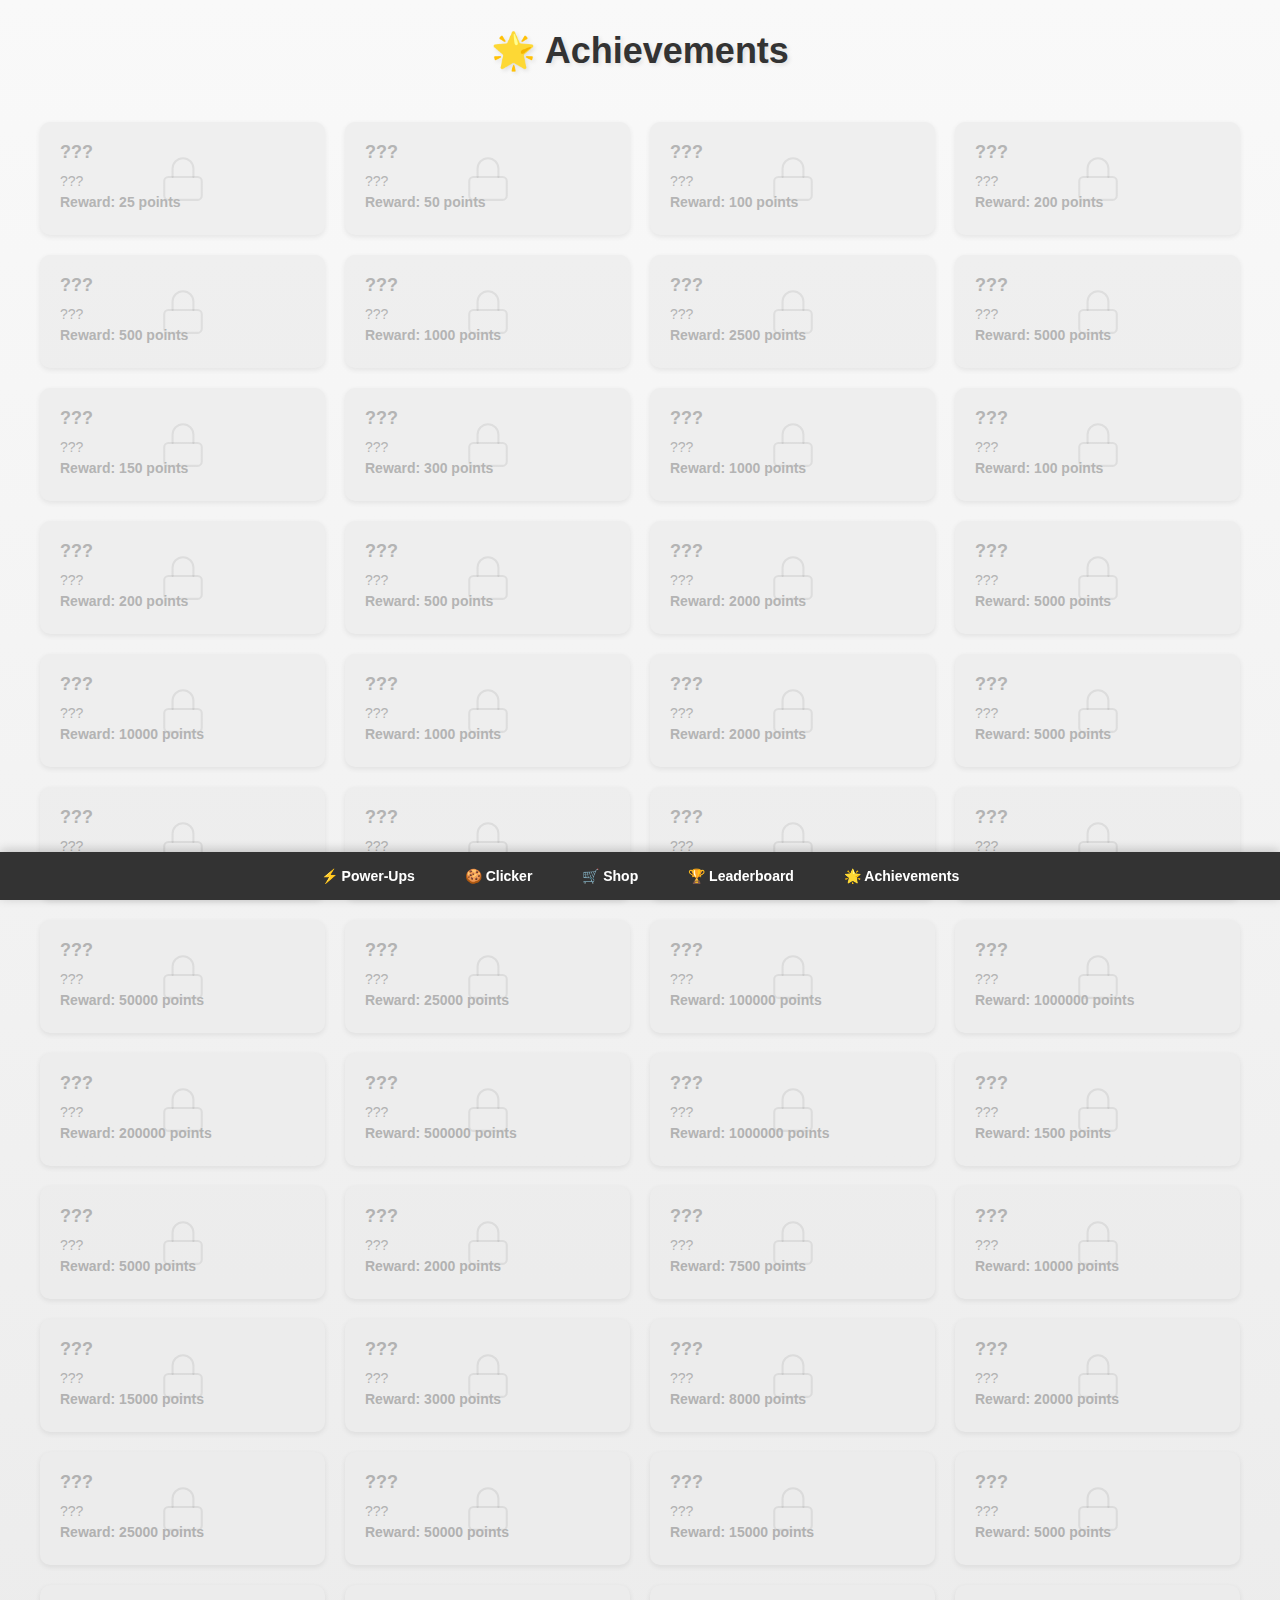
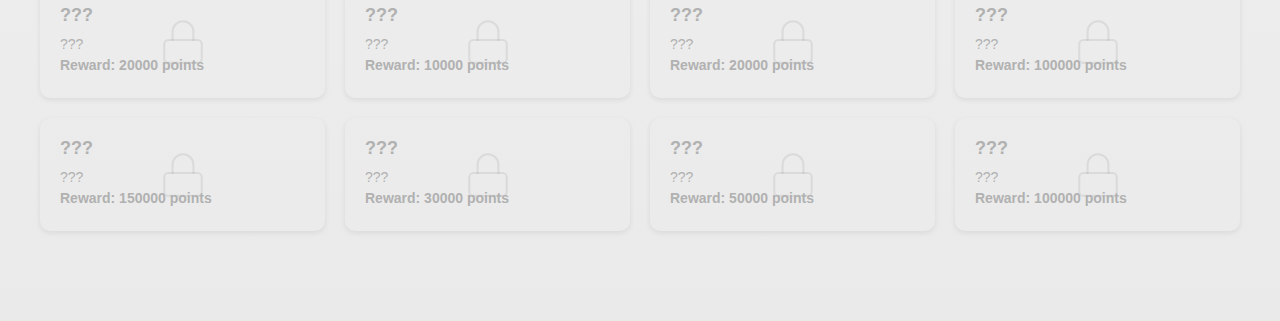
<file: achievements.html>
<!DOCTYPE html>
<html lang="en">
<head>
    <meta charset="UTF-8">
    <meta name="viewport" content="width=device-width, initial-scale=1.0">
    <title>Achievements</title>
    <link rel="stylesheet" href="style.css">
    <link rel="stylesheet" href="achievements.css">
</head>
<body>
    <h1>🌟 Achievements</h1>
    <!-- Minimal container for rendering achievements -->
    <div id="achievementsContainer"></div>

    <div class="navbar">
        <a href="powerUps.html">⚡ Power-Ups</a>
        <a href="index.html">🍪 Clicker</a>
        <a href="shop.html">🛒 Shop</a>
        <a href="leaderBoard.html">🏆 Leaderboard</a>
        <a href="achievements.html">🌟 Achievements</a>
    </div>

    <script src="audioHelper.js"></script>
    <script src="achievements.js"></script>
</body>
</html>
</file>
<file: style.css>
:root {
    --primary-color: #333;
    --secondary-color: #575757;
    --bg-color: #f9f9f9;
    --accent-color: #fff;
    --text-color: #333;
    --border-color: #ccc;
    --shadow-color: rgba(0, 0, 0, 0.1);
    --font-family: 'Segoe UI', Tahoma, Geneva, Verdana, sans-serif;
    --transition-speed: 0.3s;
    --hover-color: #f0f0f0;
    --button-bg: #f0f0f0;
    --button-hover: #e0e0e0;
}

/* General Page Styling */
body {
    font-family: var(--font-family);
    margin: 0;
    padding: 0;
    background: linear-gradient(to bottom, var(--bg-color), #eaeaea);
    padding-bottom: 70px; /* Space for the navbar */
    color: var(--primary-color);
}

/* Apply theme colors */
body {
    background-color: var(--bg-color);
    color: var(--text-color);
}

/* Points Display */
#points {
    display: flex;
    position: relative;
    text-align: left;
    justify-content: space-between;
    align-items: center;
    padding: 10px 20px;
    font-size: 1.1em;
}

/* Cookie Container */
#cookie {
    display: flex;
    justify-content: center;
    align-items: center;
    position: relative;
    background-color: var(--accent-color);
    padding: 20px;
    margin: 20px auto;
    max-width: 400px;
    box-shadow: 0 4px 8px var(--shadow-color);
    border-radius: 10px;
}

/* Cookie Image */
#cookie img {
    display: inline-block;
    border-radius: 72px;
    width: 150px;
    height: auto;
    transition: transform 0.2s ease;
}

#cookie img:hover {
    transform: scale(1.05);
}

/* Pulse animation for cookie click feedback */
@keyframes pulse {
    0% { transform: scale(1); }
    50% { transform: scale(1.1); }
    100% { transform: scale(1); }
}

#cookie img:active {
    animation: pulse 0.4s ease;
}

/* AutoClicker and Cursor Upgrade Elements */
#autoClicker, #CurserUpgrade {
    text-align: left;
    border: 2px solid var(--primary-color);
    margin-right: 10%;
    padding: 10px;
    cursor: pointer;
    display: inline-block;
    background-color: #f0f0f0;
    transition: background-color var(--transition-speed) ease, transform var(--transition-speed) ease;
}

#autoClicker:hover, #CurserUpgrade:hover {
    background-color: #e0e0e0;
    transform: scale(1.02);
}

/* Responsive adjustments for AutoClicker and Cursor Upgrade */
@media (max-width: 768px) {
    #autoClicker, #CurserUpgrade {
        margin-right: 5%;
        font-size: 14px;
    }
}

@media (min-width: 1024px) {
    #autoClicker, #CurserUpgrade {
        margin-right: 15%;
        font-size: 16px;
    }
}

/* Updated Navigation Bar */
.navbar {
    display: flex;
    justify-content: center;
    align-items: center;
    gap: 20px;
    position: fixed;
    bottom: 0;
    width: 100%;
    background-color: #333;
    padding: 15px 0;
    box-shadow: 0 -2px 10px rgba(0, 0, 0, 0.2);
}

.nav-link {
    color: white;
    text-decoration: none;
    padding: 8px 16px;
    border-radius: 20px;
    font-weight: 500;
    transition: all 0.3s ease;
}

.nav-link:hover {
    background-color: #555;
    transform: translateY(-2px);
}

.nav-link.active {
    background-color: #555;
}

/* Mobile-friendly navbar */
.navbar {
    padding: 8px 0;
    background-color: var(--primary-color);
}

.navbar a {
    color: #fff;
    text-decoration: none;
    padding: 8px 15px;
    font-weight: bold;
    transition: background-color var(--transition-speed) ease, transform var(--transition-speed) ease;
    border-radius: 5px;
    font-size: 14px;
}

.navbar a:hover {
    background-color: var(--secondary-color);
    transform: translateY(-2px) scale(1.02);
}

/* Responsive adjustments for Points and Navbar */
@media (max-width: 480px) {
    body {
        padding-bottom: 60px;
    }

    #points {
        flex-direction: column;
        align-items: flex-start;
        padding: 8px 15px;
        font-size: 16px;
    }

    #cookie {
        padding: 15px;
        margin: 15px auto;
    }

    #cookie img {
        width: 120px;
    }

    .navbar {
        padding: 5px 0;
    }

    .navbar a {
        padding: 8px 10px;
        font-size: 13px;
    }
}

/* Responsive layout adjustments */
@media (max-width: 768px) {
    #cookie img {
        width: 120px;
        height: 120px;
    }

    #Points {
        font-size: 1.2em;
        padding: 15px;
    }
}

@media (min-width: 769px) {
    #cookie img {
        width: 150px;
        height: 150px;
    }

    #Points {
        font-size: 1.5em;
    }
}

/* Touch-friendly buttons and interactions */
@media (hover: none) {
    #cookie img:active {
        transform: scale(0.95);
    }

    .navbar a {
        padding: 12px 20px;
    }
}

/* Touch-friendly buttons */
button {
    min-height: 44px;
    min-width: 44px;
    padding: 12px 20px;
}

/* Add smooth transition for theme changes */
body, .navbar, #cookie, button, input {
    transition: background-color 0.3s ease, color 0.3s ease;
}

/* Smooth transitions for theme changes */
body * {
    transition: background-color 0.3s ease,
                color 0.3s ease,
                border-color 0.3s ease,
                box-shadow 0.3s ease;
}

/* Prevent transition on page load */
.no-transition * {
    transition: none !important;
}

.modal {
    position: fixed;
    top: 0;
    left: 0;
    width: 100%;
    height: 100%;
    background-color: rgba(0,0,0,0.7);
    z-index: 1001;
}

.modal-content {
    background-color: #fefefe;
    margin: 15% auto;
    padding: 20px;
    border: 1px solid #888;
    width: 80%;
    max-width: 500px;
    border-radius: 10px;
}

.close {
    float: right;
    font-size: 28px;
    font-weight: bold;
    cursor: pointer;
}

.promo-section {
    margin-top: 20px;
    text-align: center;
}

.promo-section input {
    padding: 8px;
    margin-right: 10px;
    border: 1px solid #ddd;
    border-radius: 4px;
}

#promoMessage {
    margin-top: 10px;
    color: #4CAF50;
}

/* Dark Mode */
[data-theme="dark"] body {
    background-color: #121212;
    color: #f5f5f5;
}

[data-theme="dark"] .navbar {
    background-color: #1e1e1e;
    border-color: #333;
}

[data-theme="dark"] .navbar a {
    color: #e0e0e0;
}

[data-theme="dark"] .navbar a:hover {
    background-color: #333;
}

[data-theme="dark"] .modal-content {
    background-color: #1e1e1e;
    color: #f5f5f5;
    border-color: #333;
}

[data-theme="dark"] input,
[data-theme="dark"] button {
    background-color: #2d2d2d;
    color: #e0e0e0;
    border-color: #444;
}

[data-theme="dark"] button:hover {
    background-color: #3d3d3d;
}

[data-theme="dark"] #cookie,
[data-theme="dark"] #autoClicker,
[data-theme="dark"] #CurserUpgrade {
    background-color: #1e1e1e;
    border-color: #333;
}

[data-theme="dark"] h1,
[data-theme="dark"] h2,
[data-theme="dark"] h3 {
    color: #f0f0f0;
}

[data-theme="dark"] p,
[data-theme="dark"] span {
    color: #cccccc;
}

[data-theme="dark"] .power-up-card {
    background-color: #1e1e1e;
    border-color: #333;
}

[data-theme="dark"] .achievement {
    background-color: #1e1e1e;
    border-color: #333;
}

[data-theme="dark"] .achievement.locked {
    background-color: #181818;
}

/* Ensure high contrast for important UI elements */
[data-theme="dark"] .points-display {
    color: #ffffff;
    text-shadow: 0 0 5px rgba(255, 255, 255, 0.3);
}

/* Improved contrast for important game elements */
[data-theme="dark"] .upgrade-button {
    background-color: #388e3c;
    color: white;
}

[data-theme="dark"] .upgrade-button:hover {
    background-color: #43a047;
}

/* Apply dark mode to html element as well to cover full page */
[data-theme="dark"] html {
    background-color: #121212;
}

/* Fix status bar in dark mode to be more visible */
[data-theme="dark"] .status-bar {
    background-color: rgba(30, 30, 30, 0.9);
    border-color: #333;
}

/* Provide contrasts for other elements in dark mode as needed */
/* ... */

/* Add the status bar styling */

.status-bar {
    display: flex;
    justify-content: space-around;
    background-color: rgba(0, 0, 0, 0.7);
    color: white;
    padding: 10px;
    margin: 10px auto;
    border-radius: 8px;
    max-width: 800px;
    box-shadow: 0 2px 4px rgba(0,0,0,0.2);
}

.status-section {
    display: flex;
    align-items: center;
    gap: 6px;
}

.status-label {
    font-weight: bold;
    color: #aaa;
}

.pet-name, .effect-name, .points-value {
    font-weight: 600;
    color: #fff;
}

.pet-bonus, .effect-time {
    color: #ffcc80;
    font-style: italic;
}

.pet-tier, .effect-tier {
    padding: 2px 8px;
    border-radius: 10px;
    font-size: 12px;
    font-weight: bold;
}

.tier-common {
    background-color: #b4b4b4;
    color: #333;
}

.tier-uncommon {
    background-color: #4caf50;
    color: white;
}

.tier-rare {
    background-color: #2196f3;
    color: white;
}

.tier-epic {
    background-color: #9c27b0;
    color: white;
}

.tier-legendary {
    background-color: #ff9800;
    color: white;
}

.active-bonus {
    color: #4caf50;
    font-weight: bold;
}

/* Improved leaderboard styling */
#leaderboardDisplay {
    max-width: 800px;
    margin: 20px auto;
    background-color: rgba(255, 255, 255, 0.9);
    border-radius: 8px;
    padding: 15px;
    box-shadow: 0 4px 8px rgba(0,0,0,0.1);
    border: 1px solid #ddd;
}

.leaderboard-entry {
    display: flex;
    justify-content: space-between;
    align-items: center;
    padding: 10px 15px;
    margin: 5px 0;
    background-color: #f9f9f9;
    border-radius: 8px;
    border-left: 4px solid #4caf50;
    transition: transform 0.2s ease, box-shadow 0.2s ease;
}

.leaderboard-entry:hover {
    transform: translateY(-2px);
    box-shadow: 0 4px 8px rgba(0,0,0,0.1);
}

.leaderboard-entry:nth-child(even) {
    background-color: #f1f1f1;
}

.leaderboard-rank {
    display: inline-block;
    width: 36px;
    height: 36px;
    line-height: 36px;
    text-align: center;
    background-color: #4CAF50;
    color: white;
    border-radius: 50%;
    margin-right: 15px;
    font-weight: bold;
    font-size: 1.1em;
    box-shadow: 0 2px 4px rgba(0,0,0,0.2);
}

.leaderboard-entry:nth-child(1) .leaderboard-rank {
    background-color: #FFD700; /* Gold */
    color: #333;
    box-shadow: 0 0 10px rgba(255, 215, 0, 0.5);
    font-size: 1.3em;
}

.leaderboard-entry:nth-child(2) .leaderboard-rank {
    background-color: #C0C0C0; /* Silver */
    color: #333;
    box-shadow: 0 0 8px rgba(192, 192, 192, 0.5);
    font-size: 1.2em;
}

.leaderboard-entry:nth-child(3) .leaderboard-rank {
    background-color: #CD7F32; /* Bronze */
    color: white;
    box-shadow: 0 0 8px rgba(205, 127, 50, 0.5);
    font-size: 1.2em;
}

.leaderboard-username {
    flex-grow: 1;
    font-weight: bold;
    font-size: 1.1em;
    color: #333;
    text-shadow: 0 0 1px rgba(0,0,0,0.1);
    white-space: nowrap;
    overflow: hidden;
    text-overflow: ellipsis;
    max-width: 60%;
}

.leaderboard-points {
    font-weight: bold;
    color: #4CAF50;
    font-size: 1.1em;
}

/* Dark mode adjustments */
[data-theme="dark"] #leaderboardDisplay {
    background-color: rgba(30, 30, 30, 0.9);
    color: #f0f0f0;
    border-color: #444;
}

[data-theme="dark"] .leaderboard-entry {
    background-color: #2c2c2c;
    color: #e0e0e0;
    border-left-color: #66bb6a;
}

[data-theme="dark"] .leaderboard-entry:nth-child(even) {
    background-color: #333333;
}

[data-theme="dark"] .leaderboard-username {
    color: #e0e0e0;
    text-shadow: none;
}

[data-theme="dark"] .leaderboard-points {
    color: #66bb6a;
}

/* Dark mode adjustments */
[data-theme="dark"] #leaderboardDisplay {
    background-color: rgba(30, 30, 30, 0.9);
    color: #f0f0f0;
}

[data-theme="dark"] .leaderboard-entry {
    background-color: #2c2c2c;
    color: #e0e0e0;
}

[data-theme="dark"] .leaderboard-entry:nth-child(even) {
    background-color: #383838;
}

[data-theme="dark"] .leaderboard-points {
    color: #66bb6a;
}

[data-theme="dark"] .status-bar {
    background-color: rgba(40, 40, 40, 0.9);
}

@media (max-width: 768px) {
    .status-bar {
        flex-direction: column;
        gap: 10px;
        padding: 12px;
    }
    
    .status-section {
        justify-content: center;
    }
}

/* Add these new styles for the leaderboard to your style.css file */

/* Leaderboard header styling */
.leaderboard-header {
    text-align: center;
    margin-bottom: 20px;
}

.leaderboard-header h2 {
    font-size: 28px;
    margin-bottom: 10px;
    color: #333;
}

.leaderboard-info {
    font-size: 14px;
    color: #666;
    margin-bottom: 20px;
}

/* Enhanced medal display */
.medal {
    display: inline-block;
    font-size: 24px;
    margin-right: 5px;
    animation: shine 2s infinite alternate;
}

/* Medal animations */
@keyframes shine {
    from {
        text-shadow: 0 0 5px rgba(255,255,255,0.8);
    }
    to {
        text-shadow: 0 0 15px rgba(255,255,255,0.8), 0 0 20px rgba(255,215,0,0.8);
    }
}

/* Gold entry styling */
.leaderboard-entry.gold {
    background-color: rgba(255, 215, 0, 0.15);
    border-left: 4px solid #FFD700;
}

.leaderboard-entry.gold .leaderboard-username {
    color: #B8860B;
    font-weight: bold;
}

.gold-medal {
    animation: golden-shine 2s infinite alternate;
}

@keyframes golden-shine {
    from {
        text-shadow: 0 0 5px rgba(255, 215, 0, 0.5);
    }
    to {
        text-shadow: 0 0 15px rgba(255, 215, 0, 0.8), 0 0 20px rgba(255, 165, 0, 0.8);
    }
}

/* Silver entry styling */
.leaderboard-entry.silver {
    background-color: rgba(192, 192, 192, 0.15);
    border-left: 4px solid #C0C0C0;
}

.leaderboard-entry.silver .leaderboard-username {
    color: #808080;
    font-weight: bold;
}

.silver-medal {
    animation: silver-shine 2s infinite alternate;
}

@keyframes silver-shine {
    from {
        text-shadow: 0 0 5px rgba(192, 192, 192, 0.5);
    }
    to {
        text-shadow: 0 0 15px rgba(192, 192, 192, 0.8), 0 0 20px rgba(169, 169, 169, 0.8);
    }
}

/* Bronze entry styling */
.leaderboard-entry.bronze {
    background-color: rgba(205, 127, 50, 0.15);
    border-left: 4px solid #CD7F32;
}

.leaderboard-entry.bronze .leaderboard-username {
    color: #8B4513;
    font-weight: bold;
}

.bronze-medal {
    animation: bronze-shine 2s infinite alternate;
}

@keyframes bronze-shine {
    from {
        text-shadow: 0 0 5px rgba(205, 127, 50, 0.5);
    }
    to {
        text-shadow: 0 0 15px rgba(205, 127, 50, 0.8), 0 0 20px rgba(160, 82, 45, 0.8);
    }
}

/* Dark mode adjustments */
[data-theme="dark"] .leaderboard-header h2 {
    color: #f0f0f0;
}

[data-theme="dark"] .leaderboard-info {
    color: #aaa;
}

[data-theme="dark"] .leaderboard-entry.gold {
    background-color: rgba(255, 215, 0, 0.1);
}

[data-theme="dark"] .leaderboard-entry.silver {
    background-color: rgba(192, 192, 192, 0.1);
}

[data-theme="dark"] .leaderboard-entry.bronze {
    background-color: rgba(205, 127, 50, 0.1);
}

/* Achievement notification enhancement */
.achievement-notification {
    position: fixed;
    top: 20px;
    right: 20px;
    background-color: rgba(0, 0, 0, 0.9);
    color: #fff;
    padding: 15px;
    border-radius: 10px;
    z-index: 1000;
    box-shadow: 0 0 20px rgba(255, 255, 0, 0.5);
    animation: slideIn 0.5s ease;
    width: 300px;
    border: 2px solid #FFD700;
}

.achievement-content {
    display: flex;
    align-items: center;
}

.achievement-icon {
    font-size: 32px;
    margin-right: 15px;
    animation: spin 2s infinite linear;
}

.achievement-details {
    flex: 1;
}

.achievement-name {
    font-weight: bold;
    font-size: 18px;
    color: #FFD700;
    margin-bottom: 5px;
}

.achievement-description {
    font-size: 14px;
    margin-bottom: 5px;
    color: #f0f0f0;
}

.achievement-reward {
    font-size: 14px;
    font-weight: bold;
    color: #4CAF50;
}

@keyframes slideIn {
    from {
        transform: translateX(100%);
        opacity: 0;
    }
    to {
        transform: translateX(0);
        opacity: 1;
    }
}

@keyframes spin {
    from {
        transform: rotate(0deg);
    }
    to {
        transform: rotate(360deg);
    }
}

.fadeout {
    animation: fadeOut 0.5s ease;
    opacity: 0;
}

@keyframes fadeOut {
    from {
        opacity: 1;
    }
    to {
        opacity: 0;
    }
}

/* Real-time leaderboard animations */
@keyframes score-increase {
    0% { color: #4CAF50; transform: scale(1.2); }
    100% { color: inherit; transform: scale(1); }
}

@keyframes score-decrease {
    0% { color: #F44336; transform: scale(1.2); }
    100% { color: inherit; transform: scale(1); }
}

.points-increased {
    animation: score-increase 2s ease-out;
}

.points-decreased {
    animation: score-decrease 2s ease-out;
}

/* Current user highlighting */
.leaderboard-entry.current-user {
    background-color: rgba(76, 175, 80, 0.1);
    border-left: 4px solid #4CAF50;
}

[data-theme="dark"] .leaderboard-entry.current-user {
    background-color: rgba(76, 175, 80, 0.2);
}

/* Leaderboard sort controls */
.leaderboard-sort {
    margin-bottom: 15px;
    text-align: right;
    padding: 0 15px;
}

.leaderboard-sort select {
    padding: 5px 10px;
    border-radius: 15px;
    border: 1px solid #ddd;
    background-color: white;
    cursor: pointer;
}

[data-theme="dark"] .leaderboard-sort select {
    background-color: #333;
    color: #f0f0f0;
    border-color: #555;
}

/* Add this to the existing real-time leaderboard animations */
@keyframes score-update {
    0% { background-color: rgba(255, 235, 59, 0.3); }
    100% { background-color: transparent; }
}

.score-updated {
    animation: score-update 2s ease-out;
}

/* Settings menu styles */
.settings-menu {
    position: fixed;
    top: 50%;
    left: 50%;
    transform: translate(-50%, -50%);
    background-color: #fff;
    border-radius: 10px;
    box-shadow: 0 0 20px rgba(0,0,0,0.3);
    width: 300px;
    max-width: 90%;
    z-index: 1000;
    display: none;
}

.settings-header {
    display: flex;
    justify-content: space-between;
    align-items: center;
    padding: 15px 20px;
    border-bottom: 1px solid #eee;
}

.settings-header h2 {
    margin: 0;
    font-size: 20px;
}

.settings-header button {
    background: none;
    border: none;
    font-size: 24px;
    cursor: pointer;
    padding: 0;
    color: #666;
}

.settings-content {
    padding: 20px;
}

.settings-section {
    margin-bottom: 20px;
}

.settings-button {
    position: fixed;
    top: 20px;
    right: 20px;
    background-color: #4CAF50;
    color: white;
    border: none;
    border-radius: 50%;
    width: 50px;
    height: 50px;
    font-size: 24px;
    cursor: pointer;
    box-shadow: 0 2px 5px rgba(0,0,0,0.2);
    z-index: 900;
}

.settings-button:hover {
    background-color: #3e8e41;
}

/* Dark mode version */
[data-theme="dark"] .settings-menu {
    background-color: #333;
    color: #f0f0f0;
    border: 1px solid #555;
}

[data-theme="dark"] .settings-header {
    border-bottom: 1px solid #555;
}

[data-theme="dark"] .settings-header button {
    color: #aaa;
}

/* Switch toggle styles */
.switch {
    display: flex;
    align-items: center;
    justify-content: space-between;
}

.switch span {
    margin-right: 10px;
}

.promo-section h3 {
    margin-top: 0;
}

.promo-section input {
    width: 100%;
    padding: 8px;
    margin-bottom: 10px;
    border: 1px solid #ddd;
    border-radius: 4px;
}

.promo-section button {
    background-color: #4CAF50;
    color: white;
    border: none;
    padding: 8px 15px;
    border-radius: 4px;
    cursor: pointer;
}

.promo-section button:hover {
    background-color: #3e8e41;
}

#promoMessage {
    font-size: 12px;
    margin-top: 5px;
}

/* Add responsive adjustments */
@media (max-width: 768px) {
    .settings-button {
        width: 40px;
        height: 40px;
        font-size: 20px;
    }
    
    .settings-menu {
        width: 280px;
    }
}

/* Settings button styles - update to match game aesthetic */
.settings-button {
    position: fixed;
    top: 20px;
    right: 20px;
    width: 50px;
    height: 50px;
    border-radius: 50%;
    background-color: #8b4513; /* Chocolate color to match cookie theme */
    color: #ffffff;
    font-size: 24px;
    display: flex;
    justify-content: center;
    align-items: center;
    cursor: pointer;
    border: none;
    box-shadow: 0 3px 6px rgba(0, 0, 0, 0.3), inset 0 -3px 0 rgba(0, 0, 0, 0.2);
    transition: all 0.2s ease-in-out;
    z-index: 900;
    outline: none;
}

.settings-button:hover {
    transform: scale(1.1);
    background-color: #a0522d; /* Sienna - slightly lighter on hover */
    box-shadow: 0 4px 8px rgba(0, 0, 0, 0.4), inset 0 -3px 0 rgba(0, 0, 0, 0.2);
}

.settings-button:active {
    transform: scale(0.95);
    box-shadow: 0 2px 4px rgba(0, 0, 0, 0.3), inset 0 2px 2px rgba(0, 0, 0, 0.2);
}

/* Dark mode version of settings button */
[data-theme="dark"] .settings-button {
    background-color: #d2691e; /* Chocolate color but brighter for dark mode */
    box-shadow: 0 3px 6px rgba(0, 0, 0, 0.5), inset 0 -3px 0 rgba(0, 0, 0, 0.3);
}

[data-theme="dark"] .settings-button:hover {
    background-color: #e67e22; /* Even brighter on hover */
    box-shadow: 0 4px 8px rgba(0, 0, 0, 0.6), inset 0 -3px 0 rgba(0, 0, 0, 0.3);
}

.settings-menu {
    position: fixed;
    top: 50%;
    left: 50%;
    transform: translate(-50%, -50%);
    background-color: #f9e7c9; /* Light cookie color */
    border: 3px solid #8b4513; /* Chocolate border */
    border-radius: 15px;
    box-shadow: 0 0 20px rgba(0,0,0,0.4);
    width: 300px;
    max-width: 90%;
    z-index: 1000;
    display: none;
    font-family: 'Arial', sans-serif;
}

.settings-header {
    display: flex;
    justify-content: space-between;
    align-items: center;
    padding: 15px 20px;
    background-color: #8b4513; /* Chocolate header */
    border-radius: 12px 12px 0 0;
    color: white;
}

.settings-header h2 {
    margin: 0;
    font-size: 20px;
    text-shadow: 1px 1px 2px rgba(0,0,0,0.3);
}

.settings-header button {
    background: none;
    border: none;
    font-size: 24px;
    cursor: pointer;
    padding: 0;
    color: white;
    line-height: 0.5;
}

.settings-content {
    padding: 20px;
}

/* Dark mode version of the settings menu */
[data-theme="dark"] .settings-menu {
    background-color: #2c2c2c;
    border-color: #d2691e;
    color: #f0f0f0;
}

[data-theme="dark"] .settings-header {
    background-color: #d2691e;
}

/* Media queries for responsive settings button on small screens */
@media (max-width: 768px) {
    .settings-button {
        width: 40px;
        height: 40px;
        font-size: 20px;
        top: 15px;
        right: 15px;
    }
}

/* Settings button styling - more cookie-themed */
.settings-button {
    position: fixed;
    top: 20px;
    right: 20px;
    width: 50px;
    height: 50px;
    border-radius: 50%;
    background: radial-gradient(circle at 60% 40%, #8B4513, #643010);
    color: #FFE4B5; /* Moccasin color for the gear icon */
    font-size: 26px;
    display: flex;
    justify-content: center;
    align-items: center;
    cursor: pointer;
    border: 2px solid #CD853F; /* Peru border */
    box-shadow: 
        0 3px 6px rgba(0, 0, 0, 0.3), 
        inset 0 1px 3px rgba(255, 255, 255, 0.3), 
        inset 0 -2px 3px rgba(0, 0, 0, 0.3);
    transition: all 0.2s ease-in-out;
    z-index: 900;
    text-decoration: none;
}

.settings-button:hover {
    transform: scale(1.1) rotate(15deg);
    background: radial-gradient(circle at 60% 35%, #A0522D, #8B4513);
    box-shadow: 
        0 4px 8px rgba(0, 0, 0, 0.4), 
        inset 0 1px 5px rgba(255, 255, 255, 0.4), 
        inset 0 -2px 5px rgba(0, 0, 0, 0.3);
}

.settings-button:active {
    transform: scale(0.95);
    background: radial-gradient(circle at 60% 45%, #8B4513, #5E2F0D);
    box-shadow: 
        0 2px 4px rgba(0, 0, 0, 0.2), 
        inset 0 1px 3px rgba(0, 0, 0, 0.4);
}

/* Settings menu styles to match button theme */
.settings-menu {
    position: fixed;
    top: 50%;
    left: 50%;
    transform: translate(-50%, -50%);
    background: linear-gradient(to bottom, #F5DEB3, #DEB887);
    border: 3px solid #CD853F;
    border-radius: 15px;
    box-shadow: 
        0 5px 20px rgba(0, 0, 0, 0.4),
        inset 0 1px 5px rgba(255, 255, 255, 0.4);
    width: 300px;
    max-width: 90%;
    z-index: 1000;
    display: none;
}

.settings-header {
    background: linear-gradient(to bottom, #8B4513, #654321);
    color: #FFE4B5;
    padding: 12px 15px;
    border-radius: 12px 12px 0 0;
    display: flex;
    justify-content: space-between;
    align-items: center;
}

.settings-header h2 {
    margin: 0;
    font-size: 20px;
    text-shadow: 1px 1px 2px rgba(0, 0, 0, 0.5);
}

.settings-header button {
    background: none;
    border: none;
    color: #FFE4B5;
    font-size: 24px;
    cursor: pointer;
    text-shadow: 1px 1px 2px rgba(0, 0, 0, 0.5);
    padding: 0;
    line-height: 0.8;
}

.settings-content {
    padding: 20px;
}

/* Dark mode version */
[data-theme="dark"] .settings-button {
    background: radial-gradient(circle at 60% 40%, #A0522D, #8B4513);
    border-color: #DEB887;
    color: #FFE4B5;
}

[data-theme="dark"] .settings-button:hover {
    background: radial-gradient(circle at 60% 35%, #CD853F, #A0522D);
}

[data-theme="dark"] .settings-menu {
    background: linear-gradient(to bottom, #5E2F0D, #3B1F0A);
    border-color: #DEB887;
    color: #FFE4B5;
}

[data-theme="dark"] .settings-header {
    background: linear-gradient(to bottom, #A0522D, #8B4513);
}

/* Add "cookie crumbs" to the button for texture */
.settings-button::after {
    content: '';
    position: absolute;
    width: 100%;
    height: 100%;
    border-radius: 50%;
    background-image: radial-gradient(circle at 30% 30%, rgba(255,255,255,0.1) 2px, transparent 3px),
                      radial-gradient(circle at 70% 20%, rgba(255,255,255,0.1) 1px, transparent 2px),
                      radial-gradient(circle at 40% 60%, rgba(255,255,255,0.1) 1px, transparent 2px),
                      radial-gradient(circle at 80% 50%, rgba(255,255,255,0.1) 2px, transparent 3px);
    background-size: 100% 100%;
}
</file>
<file: achievements.css>
/* Achievements page styling */

#achievementsContainer {
    display: grid;
    grid-template-columns: repeat(auto-fill, minmax(250px, 1fr));
    gap: 20px;
    padding: 20px;
    max-width: 1200px;
    margin: 0 auto;
}

.achievement {
    background-color: #f9f9f9;
    border-radius: 10px;
    padding: 20px;
    box-shadow: 0 2px 5px rgba(0,0,0,0.1);
    transition: transform 0.3s ease, box-shadow 0.3s ease;
}

.achievement:hover {
    transform: translateY(-5px);
    box-shadow: 0 5px 15px rgba(0,0,0,0.2);
}

.achievement h3 {
    margin-top: 0;
    font-size: 18px;
    color: #333;
    margin-bottom: 10px;
}

.achievement p {
    margin: 5px 0;
    font-size: 14px;
    color: #666;
}

.achievement .reward {
    color: #4CAF50;
    font-weight: bold;
}

/* Locked achievement style */
.achievement.locked {
    background-color: #ececec;
    color: #999;
    opacity: 0.7;
    background-image: url('data:image/svg+xml;utf8,<svg xmlns="http://www.w3.org/2000/svg" width="100" height="100" viewBox="0 0 24 24" fill="none" stroke="rgba(0,0,0,0.1)" stroke-width="1" stroke-linecap="round" stroke-linejoin="round"><rect x="3" y="11" width="18" height="11" rx="2" ry="2"></rect><path d="M7 11V7a5 5 0 0 1 10 0v4"></path></svg>');
    background-repeat: no-repeat;
    background-position: center;
    background-size: 50px;
}

.achievement.locked h3,
.achievement.locked p {
    color: #999;
}

/* Unlocked achievement style */
.achievement.unlocked {
    background-color: #e8f5e9;
    border-left: 5px solid #4CAF50;
    position: relative;
    overflow: hidden;
}

.achievement.unlocked::after {
    content: "🏆";
    position: absolute;
    bottom: -10px;
    right: -10px;
    font-size: 40px;
    opacity: 0.2;
    transform: rotate(-15deg);
}

/* Dark mode styles */
[data-theme="dark"] .achievement {
    background-color: #333;
}

[data-theme="dark"] .achievement h3 {
    color: #f0f0f0;
}

[data-theme="dark"] .achievement p {
    color: #bbb;
}

[data-theme="dark"] .achievement.locked {
    background-color: #222;
}

[data-theme="dark"] .achievement.unlocked {
    background-color: #1b5e20;
}

/* Enhanced achievement notification */
.achievement-notification {
    position: fixed;
    top: 20px;
    right: 20px;
    background-color: rgba(0, 0, 0, 0.9);
    color: #fff;
    padding: 15px;
    border-radius: 10px;
    z-index: 1000;
    box-shadow: 0 0 20px rgba(255, 215, 0, 0.5);
    animation: slideIn 0.5s ease;
    width: 300px;
    border: 2px solid #FFD700;
}

.achievement-notification h3 {
    margin-top: 0;
    color: #FFD700;
    margin-bottom: 10px;
    text-align: center;
}

.achievement-content {
    display: flex;
    align-items: center;
}

.achievement-icon {
    font-size: 32px;
    margin-right: 15px;
    animation: pulse 2s infinite;
}

.achievement-details {
    flex: 1;
}

.achievement-name {
    font-weight: bold;
    font-size: 18px;
    color: #FFD700;
    margin-bottom: 5px;
}

.achievement-description {
    font-size: 14px;
    margin-bottom: 5px;
}

.achievement-reward {
    font-size: 14px;
    font-weight: bold;
    color: #4CAF50;
}

@keyframes pulse {
    0% { transform: scale(1); }
    50% { transform: scale(1.1); }
    100% { transform: scale(1); }
}

@keyframes slideIn {
    from {
        transform: translateX(100%);
        opacity: 0;
    }
    to {
        transform: translateX(0);
        opacity: 1;
    }
}

.fadeout {
    animation: fadeOut 0.5s ease forwards;
}

@keyframes fadeOut {
    from { opacity: 1; }
    to { opacity: 0; }
}

/* Page title styling */
body > h1 {
    text-align: center;
    font-size: 36px;
    margin: 30px 0;
    color: #333;
    text-shadow: 2px 2px 4px rgba(0,0,0,0.1);
}

[data-theme="dark"] body > h1 {
    color: #f0f0f0;
}

/* Responsive adjustments */
@media (max-width: 768px) {
    #achievementsContainer {
        grid-template-columns: repeat(auto-fill, minmax(200px, 1fr));
        gap: 15px;
        padding: 15px;
    }
    
    body > h1 {
        font-size: 28px;
        margin: 20px 0;
    }
    
    .achievement-notification {
        width: calc(100% - 40px);
        left: 20px;
        right: 20px;
    }
}
</file>
